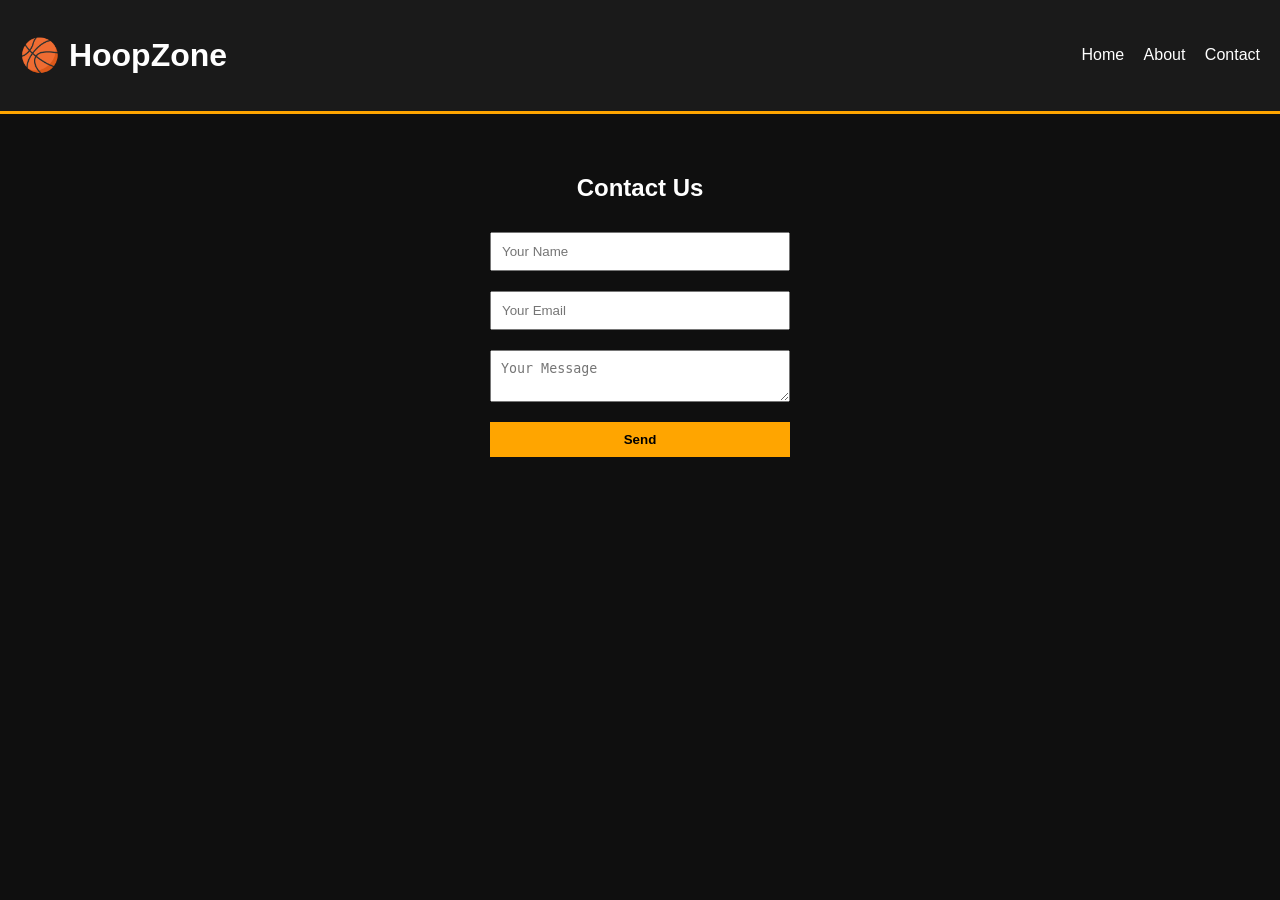
<file: contact.html>
<!DOCTYPE html>
<html lang="en">
<head>
  <meta charset="UTF-8" />
  <meta name="viewport" content="width=device-width, initial-scale=1.0"/>
  <title>HoopZone - Contact</title>
  <link rel="stylesheet" href="style.css"/>
</head>
<body>

  <header class="navbar">
    <h1>🏀 HoopZone</h1>
    <nav>
      <a href="index.html">Home</a>
      <a href="about.html">About</a>
      <a href="contact.html">Contact</a>
    </nav>
  </header>

  <section class="page">
    <h2>Contact Us</h2>

    <form onsubmit="return handleSubmit(event)">
      <input type="text" placeholder="Your Name" required />
      <input type="email" placeholder="Your Email" required />
      <textarea placeholder="Your Message" required></textarea>
      <button type="submit">Send</button>
    </form>

    <p id="msg"></p>
  </section>

  <script src="script.js"></script>
</body>
</html>
</file>
<file: style.css>
body {
  margin: 0;
  font-family: Arial, sans-serif;
  background: #0f0f0f;
  color: white;
}

.navbar {
  display: flex;
  justify-content: space-between;
  align-items: center;
  background: #1a1a1a;
  padding: 15px 20px;
  border-bottom: 3px solid orange;
}

.navbar a {
  color: white;
  margin-left: 15px;
  text-decoration: none;
}

.navbar a:hover {
  color: orange;
}

.hero {
  text-align: center;
  padding: 80px 20px;
  background: url('https://images.unsplash.com/photo-1519861531473-9200262188bf') center/cover;
}

.hero h2 {
  font-size: 40px;
}

button {
  background: orange;
  border: none;
  padding: 10px 20px;
  cursor: pointer;
  margin-top: 10px;
  font-weight: bold;
}

.gallery {
  padding: 40px;
  text-align: center;
}

.images {
  display: flex;
  gap: 10px;
  justify-content: center;
}

.images img {
  width: 250px;
  height: 160px;
  object-fit: cover;
  border-radius: 10px;
  border: 2px solid orange;
}

.page {
  padding: 40px;
  text-align: center;
}

.banner {
  width: 80%;
  border-radius: 10px;
  margin: 20px 0;
}

form {
  display: flex;
  flex-direction: column;
  width: 300px;
  margin: auto;
}

input, textarea {
  margin: 10px 0;
  padding: 10px;
}

footer {
  text-align: center;
  padding: 20px;
  background: #1a1a1a;
  margin-top: 30px;
}
</file>
